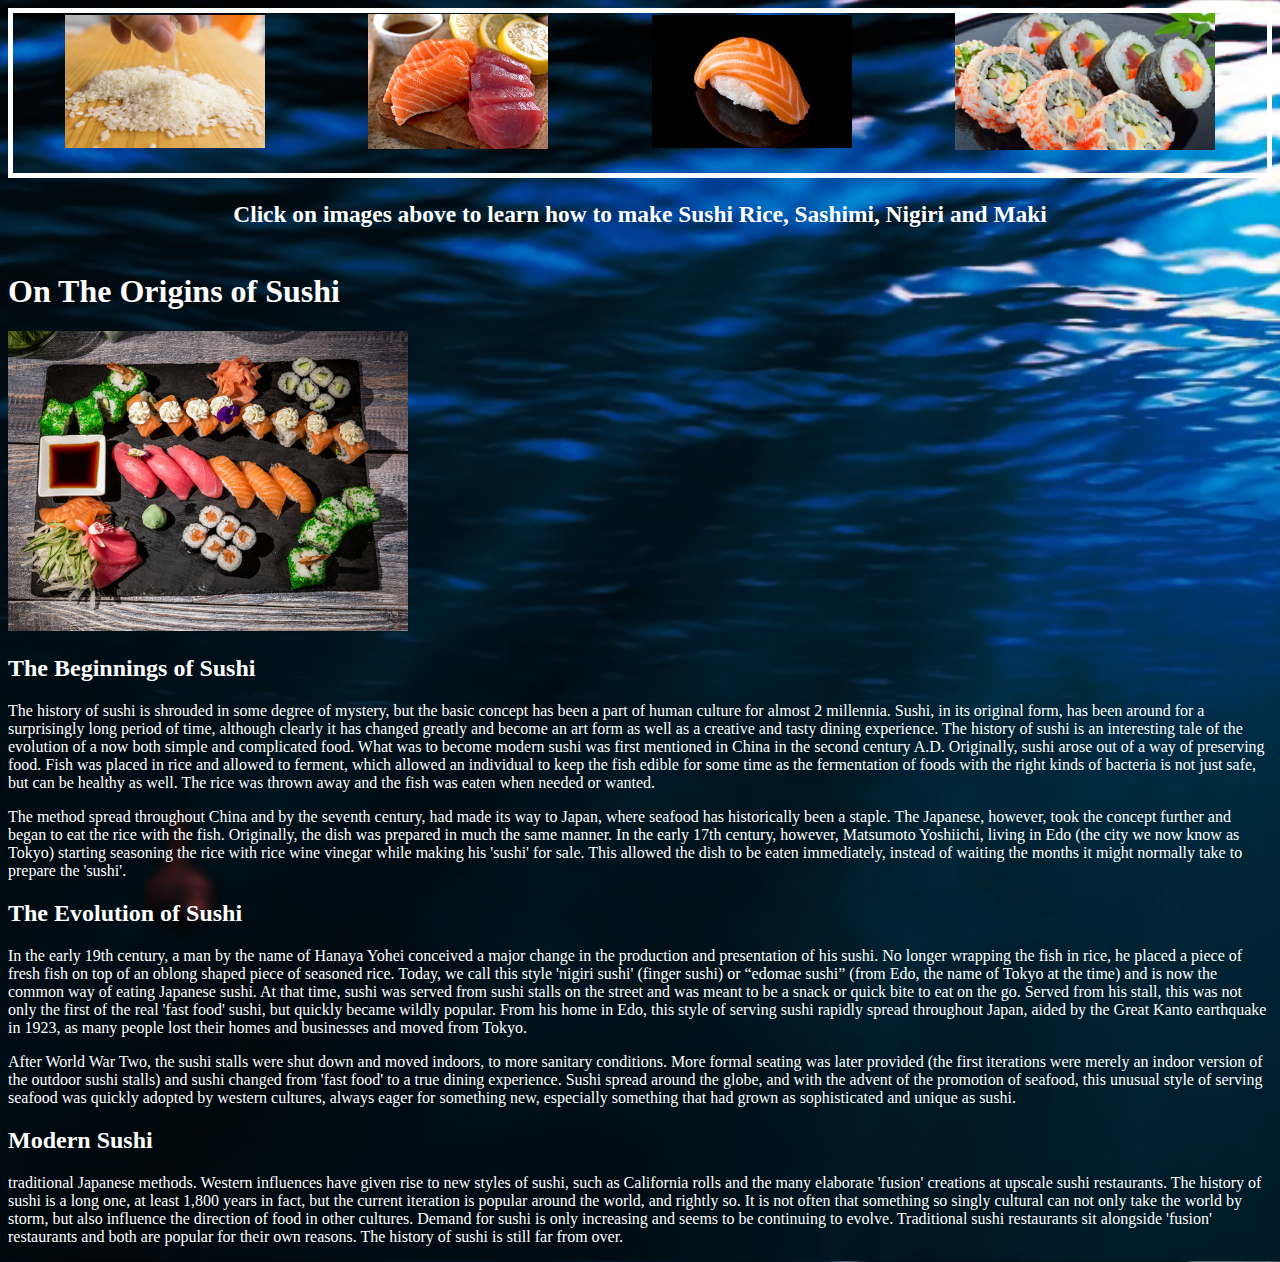
<file: index.html>
<!DOCTYPE html>
<html lang="en">

<head>
    <meta charset="UTF-8">
    <link rel="stylesheet"  href="main.css"> 
    <title>All About Sushi</title>
</head>

<body text="white" bgcolor="black"></body>
    
    
<div id="nav">
<a href="making sushi rice.html">
<img src="Sushi rice 3.jpg" alt="Link to Sushi rice page" width="200" ></a>

<a href="making sashimi.html">
<img src="Sashimi 3.jpg" alt= "Link to Sashimi page" width="180" ></a>

<a href="making nigiri.html">
<img src="Nigiri 3.jpg" alt="Link to Nigiri page" width="200" ></a>

<a href="Maki.html">
    <img src="Maki 3.jpg" alt="Link to Maki page" width="260" ></a>

</div>

<div id="nav2">
     <h3>Click on images above to learn how to make Sushi Rice, Sashimi, Nigiri and Maki</h3>
</div>  

    <h1>On The Origins of Sushi</h1>
    <img src="sushi home page.jpg" alt="picture of sushi" width="400"/>

    <h2>The Beginnings of Sushi</h2>

    <p>The history of sushi is shrouded in some degree of mystery, but the basic concept has been a part of human culture for almost 2 millennia. Sushi, in its original form, has been around for a surprisingly long period of time, although clearly it has changed greatly and become an art form as well as a creative and tasty dining experience. The history of sushi is an interesting tale of the evolution of a now both simple and complicated food. What was to become modern sushi was first mentioned in China in the second century A.D. Originally, sushi arose out of a way of preserving food. Fish was placed in rice and allowed to ferment, which allowed an individual to keep the fish edible for some time as the fermentation of foods with the right kinds of bacteria is not just safe, but can be healthy as well. The rice was thrown away and the fish was eaten when needed or wanted.</p>
    <p>The method spread throughout China and by the seventh century, had made its way to Japan, where seafood has historically been a staple. The Japanese, however, took the concept further and began to eat the rice with the fish. Originally, the dish was prepared in much the same manner. In the early 17th century, however, Matsumoto Yoshiichi, living in Edo (the city we now know as Tokyo) starting seasoning the rice with rice wine vinegar while making his 'sushi' for sale. This allowed the dish to be eaten immediately, instead of waiting the months it might normally take to prepare the 'sushi'.</p>

    <h2>The Evolution of Sushi</h2>
    <p>In the early 19th century, a man by the name of Hanaya Yohei conceived a major change in the production and presentation of his sushi. No longer wrapping the fish in rice, he placed a piece of fresh fish on top of an oblong shaped piece of seasoned rice. Today, we call this style 'nigiri sushi' (finger sushi) or “edomae sushi” (from Edo, the name of Tokyo at the time) and is now the common way of eating Japanese sushi. At that time, sushi was served from sushi stalls on the street and was meant to be a snack or quick bite to eat on the go. Served from his stall, this was not only the first of the real 'fast food' sushi, but quickly became wildly popular. From his home in Edo, this style of serving sushi rapidly spread throughout Japan, aided by the Great Kanto earthquake in 1923, as many people lost their homes and businesses and moved from Tokyo.</p>
    <p>After World War Two, the sushi stalls were shut down and moved indoors, to more sanitary conditions. More formal seating was later provided (the first iterations were merely an indoor version of the outdoor sushi stalls) and sushi changed from 'fast food' to a true dining experience. Sushi spread around the globe, and with the advent of the promotion of seafood, this unusual style of serving seafood was quickly adopted by western cultures, always eager for something new, especially something that had grown as sophisticated and unique as sushi.</p>

    <h2>Modern Sushi</h2>
    <p>traditional Japanese methods. Western influences have given rise to new styles of sushi, such as California rolls and the many elaborate 'fusion' creations at upscale sushi restaurants. The history of sushi is a long one, at least 1,800 years in fact, but the current iteration is popular around the world, and rightly so. It is not often that something so singly cultural can not only take the world by storm, but also influence the direction of food in other cultures. Demand for sushi is only increasing and seems to be continuing to evolve. Traditional sushi restaurants sit alongside 'fusion' restaurants and both are popular for their own reasons. The history of sushi is still far from over.</p>

      






</body>
</html>
</file>
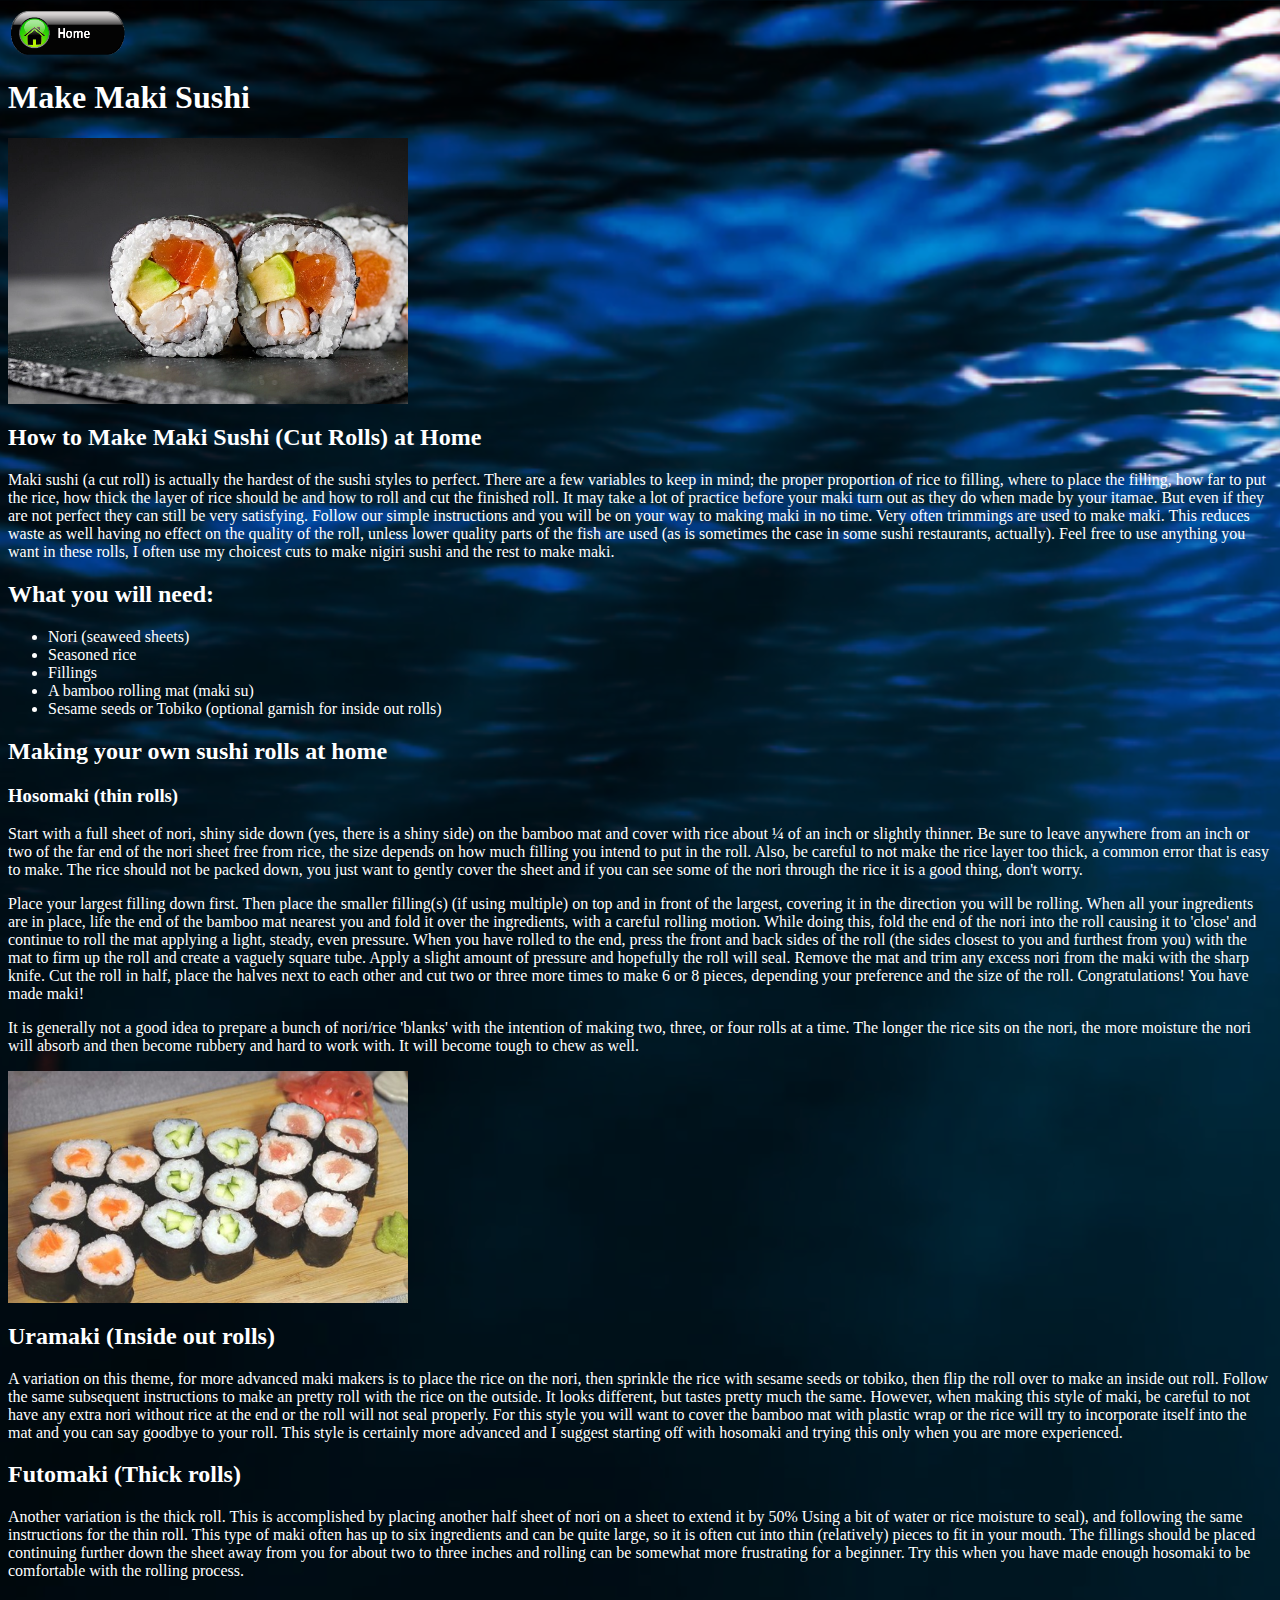
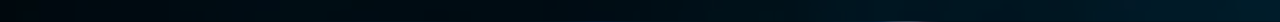
<file: Maki.html>
<head>
    <meta charset="UTF-8">
    <link rel="stylesheet"  href="main.css">   
    <title>Making Maki</title>
</head>
<a href="index.html">
    <img src="Home.gif" alt="Link to home page" width="120" ></a>

<body text="white" bgcolor="black"></body>

<h1>Make Maki Sushi</h1>

<img src="Maki 1.jpg" alt="picture of Maki roll" width="400"/>

<h2>How to Make Maki Sushi (Cut Rolls) at Home</h2>
<p>Maki sushi (a cut roll) is actually the hardest of the sushi styles to perfect. There are a few variables to keep in mind; the proper proportion of rice to filling, where to place the filling, how far to put the rice, how thick the layer of rice should be and how to roll and cut the finished roll. It may take a lot of practice before your maki turn out as they do when made by your itamae. But even if they are not perfect they can still be very satisfying. Follow our simple instructions and you will be on your way to making maki in no time. Very often trimmings are used to make maki. This reduces waste as well having no effect on the quality of the roll, unless lower quality parts of the fish are used (as is sometimes the case in some sushi restaurants, actually). Feel free to use anything you want in these rolls, I often use my choicest cuts to make nigiri sushi and the rest to make maki.</p>

<h2>What you will need:</h2>
<ul>  
    <li>Nori (seaweed sheets)</li>
    <li>Seasoned rice</li>
    <li>Fillings</li>
    <li>A bamboo rolling mat (maki su)</li>
    <li>Sesame seeds or Tobiko (optional garnish for inside out rolls)</li>
 </ul>

 <h2>Making your own sushi rolls at home</h2>
 <h3>Hosomaki (thin rolls)</h3>
 <p>Start with a full sheet of nori, shiny side down (yes, there is a shiny side) on the bamboo mat and cover with rice about ¼ of an inch or slightly thinner. Be sure to leave anywhere from an inch or two of the far end of the nori sheet free from rice, the size depends on how much filling you intend to put in the roll. Also, be careful to not make the rice layer too thick, a common error that is easy to make. The rice should not be packed down, you just want to gently cover the sheet and if you can see some of the nori through the rice it is a good thing, don't worry.</p>
 <p>Place your largest filling down first. Then place the smaller filling(s) (if using multiple) on top and in front of the largest, covering it in the direction you will be rolling. When all your ingredients are in place, life the end of the bamboo mat nearest you and fold it over the ingredients, with a careful rolling motion. While doing this, fold the end of the nori into the roll causing it to 'close' and continue to roll the mat applying a light, steady, even pressure. When you have rolled to the end, press the front and back sides of the roll (the sides closest to you and furthest from you) with the mat to firm up the roll and create a vaguely square tube. Apply a slight amount of pressure and hopefully the roll will seal. Remove the mat and trim any excess nori from the maki with the sharp knife. Cut the roll in half, place the halves next to each other and cut two or three more times to make 6 or 8 pieces, depending your preference and the size of the roll. Congratulations! You have made maki!</p>
<p>It is generally not a good idea to prepare a bunch of nori/rice 'blanks' with the intention of making two, three, or four rolls at a time. The longer the rice sits on the nori, the more moisture the nori will absorb and then become rubbery and hard to work with. It will become tough to chew as well.</p>

<img src="Maki 2.jpg" alt="picture of Maki roll" width="400"/>

<h2>Uramaki (Inside out rolls)</h2>

<p>A variation on this theme, for more advanced maki makers is to place the rice on the nori, then sprinkle the rice with sesame seeds or tobiko, then flip the roll over to make an inside out roll. Follow the same subsequent instructions to make an pretty roll with the rice on the outside. It looks different, but tastes pretty much the same. However, when making this style of maki, be careful to not have any extra nori without rice at the end or the roll will not seal properly. For this style you will want to cover the bamboo mat with plastic wrap or the rice will try to incorporate itself into the mat and you can say goodbye to your roll. This style is certainly more advanced and I suggest starting off with hosomaki and trying this only when you are more experienced.</p>

<h2>Futomaki (Thick rolls)</h2>

<p>Another variation is the thick roll. This is accomplished by placing another half sheet of nori on a sheet to extend it by 50% Using a bit of water or rice moisture to seal), and following the same instructions for the thin roll. This type of maki often has up to six ingredients and can be quite large, so it is often cut into thin (relatively) pieces to fit in your mouth. The fillings should be placed continuing further down the sheet away from you for about two to three inches and rolling can be somewhat more frustrating for a beginner. Try this when you have made enough hosomaki to be comfortable with the rolling process.</p>
<br>
</file>
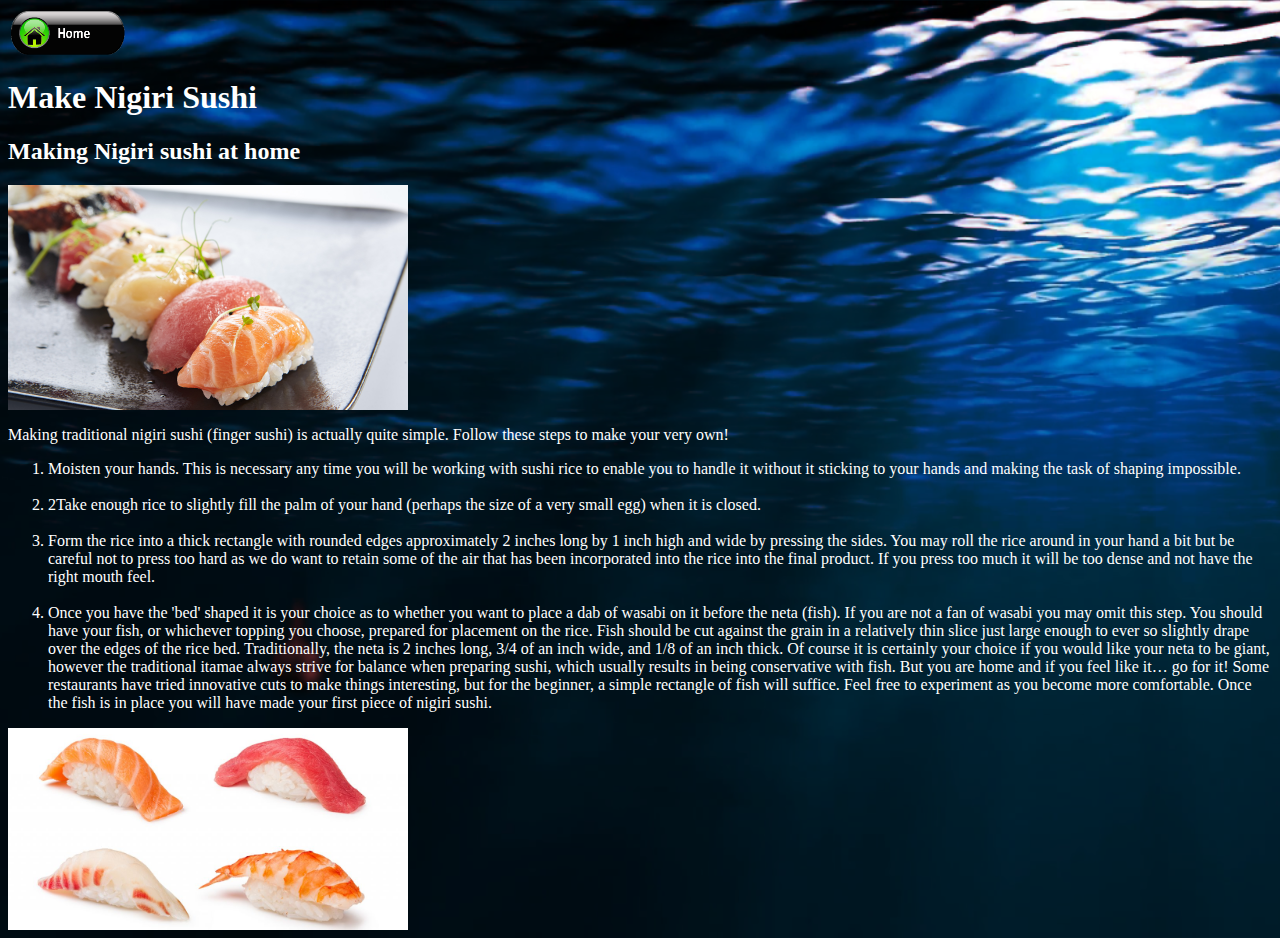
<file: making nigiri.html>
<head>
    <meta charset="UTF-8">
    <link rel="stylesheet" href="main.css">  
    <title>Making Nigiri</title>
</head>
<a href="index.html">
    <img src="Home.gif" alt="Link to home page" width="120" ></a>

<body text="white" bgcolor="black"></body>

<h1>Make Nigiri Sushi</h1>
<h2>Making Nigiri sushi at home</h2>

<img src="Nigiri 1.jpg" alt="picture of Nigiri rice" width="400"/>

<p>Making traditional nigiri sushi (finger sushi) is actually quite simple. Follow these steps to make your very own!</p>
<ol>   
    <li>Moisten your hands. This is necessary any time you will be working with sushi rice to enable you to handle it without it sticking to your hands and making the task of shaping impossible.</li>
    <br>
    <li>2Take enough rice to slightly fill the palm of your hand (perhaps the size of a very small egg) when it is closed.</li>
    <br>
    <li>Form the rice into a thick rectangle with rounded edges approximately 2 inches long by 1 inch high and wide by pressing the sides. You may roll the rice around in your hand a bit but be careful not to press too hard as we do want to retain some of the air that has been incorporated into the rice into the final product. If you press too much it will be too dense and not have the right mouth feel.</li>
    <br>
    <li>Once you have the 'bed' shaped it is your choice as to whether you want to place a dab of wasabi on it before the neta (fish). If you are not a fan of wasabi you may omit this step. You should have your fish, or whichever topping you choose, prepared for placement on the rice. Fish should be cut against the grain in a relatively thin slice just large enough to ever so slightly drape over the edges of the rice bed. Traditionally, the neta is 2 inches long, 3/4 of an inch wide, and 1/8 of an inch thick. Of course it is certainly your choice if you would like your neta to be giant, however the traditional itamae always strive for balance when preparing sushi, which usually results in being conservative with fish. But you are home and if you feel like it… go for it! Some restaurants have tried innovative cuts to make things interesting, but for the beginner, a simple rectangle of fish will suffice. Feel free to experiment as you become more comfortable. Once the fish is in place you will have made your first piece of nigiri sushi.</li>
    
 </ol>

 <img src="Nigiri 2.jpg" alt="picture of Nigiri rice" width="400"/>
</file>
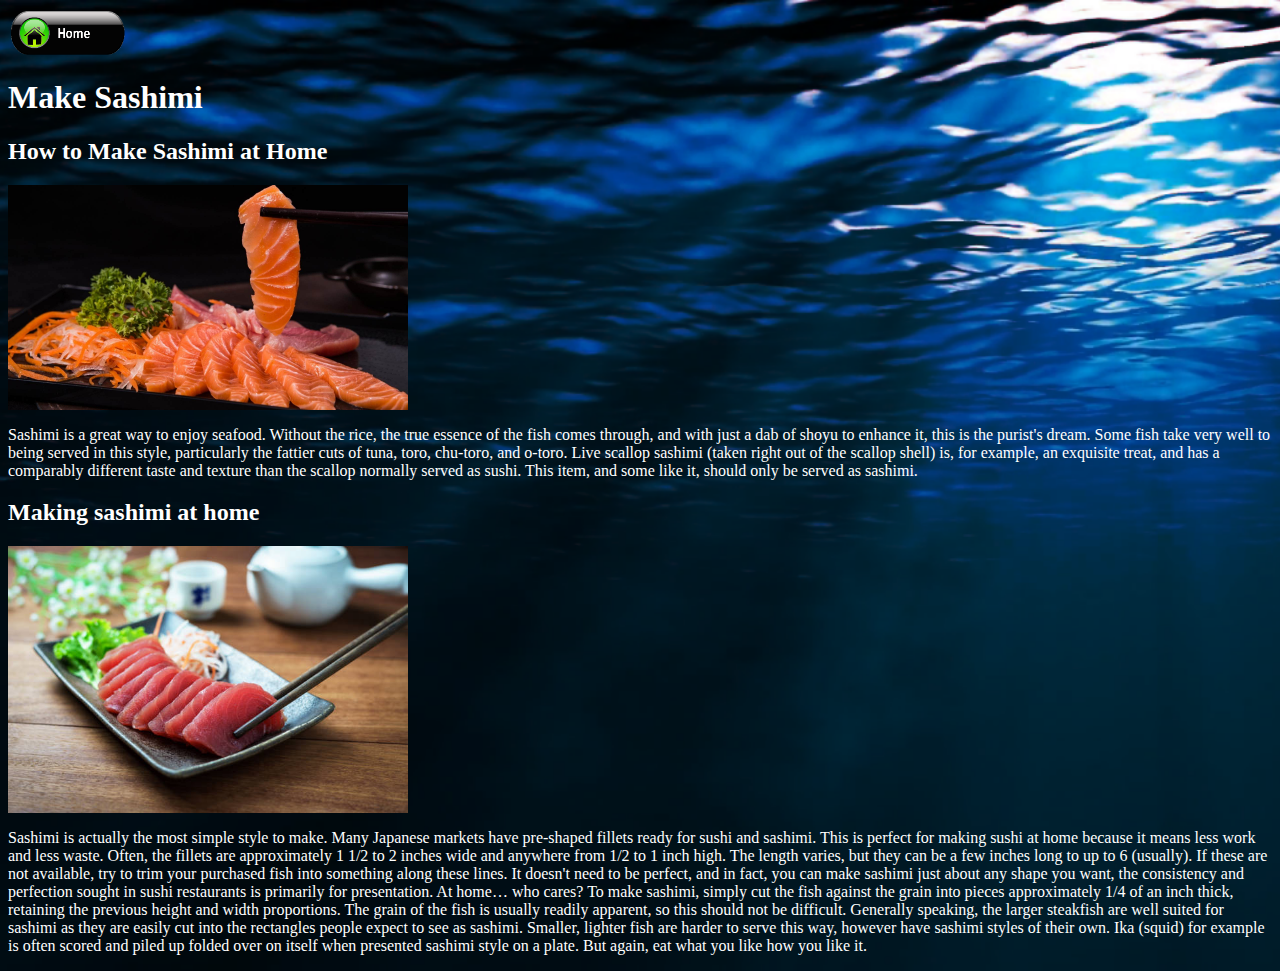
<file: making sashimi.html>
<head>
    <meta charset="UTF-8">
    <link rel="stylesheet"  href="main.css">   
    <title>Making Sashimi</title>
</head>
<a href="index.html">
    <img src="Home.gif" alt="Link to home page" width="120" ></a>

<body text="white" bgcolor="black"></body>

<h1>Make Sashimi</h1>
<h2>How to Make Sashimi at Home</h2>

<img src="Sashimi 1.jpg" alt="picture of Sashimi rice" width="400"/>

<p>Sashimi is a great way to enjoy seafood. Without the rice, the true essence of the fish comes through, and with just a dab of shoyu to enhance it, this is the purist's dream. Some fish take very well to being served in this style, particularly the fattier cuts of tuna, toro, chu-toro, and o-toro. Live scallop sashimi (taken right out of the scallop shell) is, for example, an exquisite treat, and has a comparably different taste and texture than the scallop normally served as sushi. This item, and some like it, should only be served as sashimi.</p>
<h2>Making sashimi at home</h2>

<img src="Sashimi 2.jpg" alt="picture of Sashimi rice" width="400"/>

<p>Sashimi is actually the most simple style to make. Many Japanese markets have pre-shaped fillets ready for sushi and sashimi. This is perfect for making sushi at home because it means less work and less waste. Often, the fillets are approximately 1 1/2 to 2 inches wide and anywhere from 1/2 to 1 inch high. The length varies, but they can be a few inches long to up to 6 (usually). If these are not available, try to trim your purchased fish into something along these lines. It doesn't need to be perfect, and in fact, you can make sashimi just about any shape you want, the consistency and perfection sought in sushi restaurants is primarily for presentation. At home… who cares? To make sashimi, simply cut the fish against the grain into pieces approximately 1/4 of an inch thick, retaining the previous height and width proportions. The grain of the fish is usually readily apparent, so this should not be difficult. Generally speaking, the larger steakfish are well suited for sashimi as they are easily cut into the rectangles people expect to see as sashimi. Smaller, lighter fish are harder to serve this way, however have sashimi styles of their own. Ika (squid) for example is often scored and piled up folded over on itself when presented sashimi style on a plate. But again, eat what you like how you like it.</p>
</file>
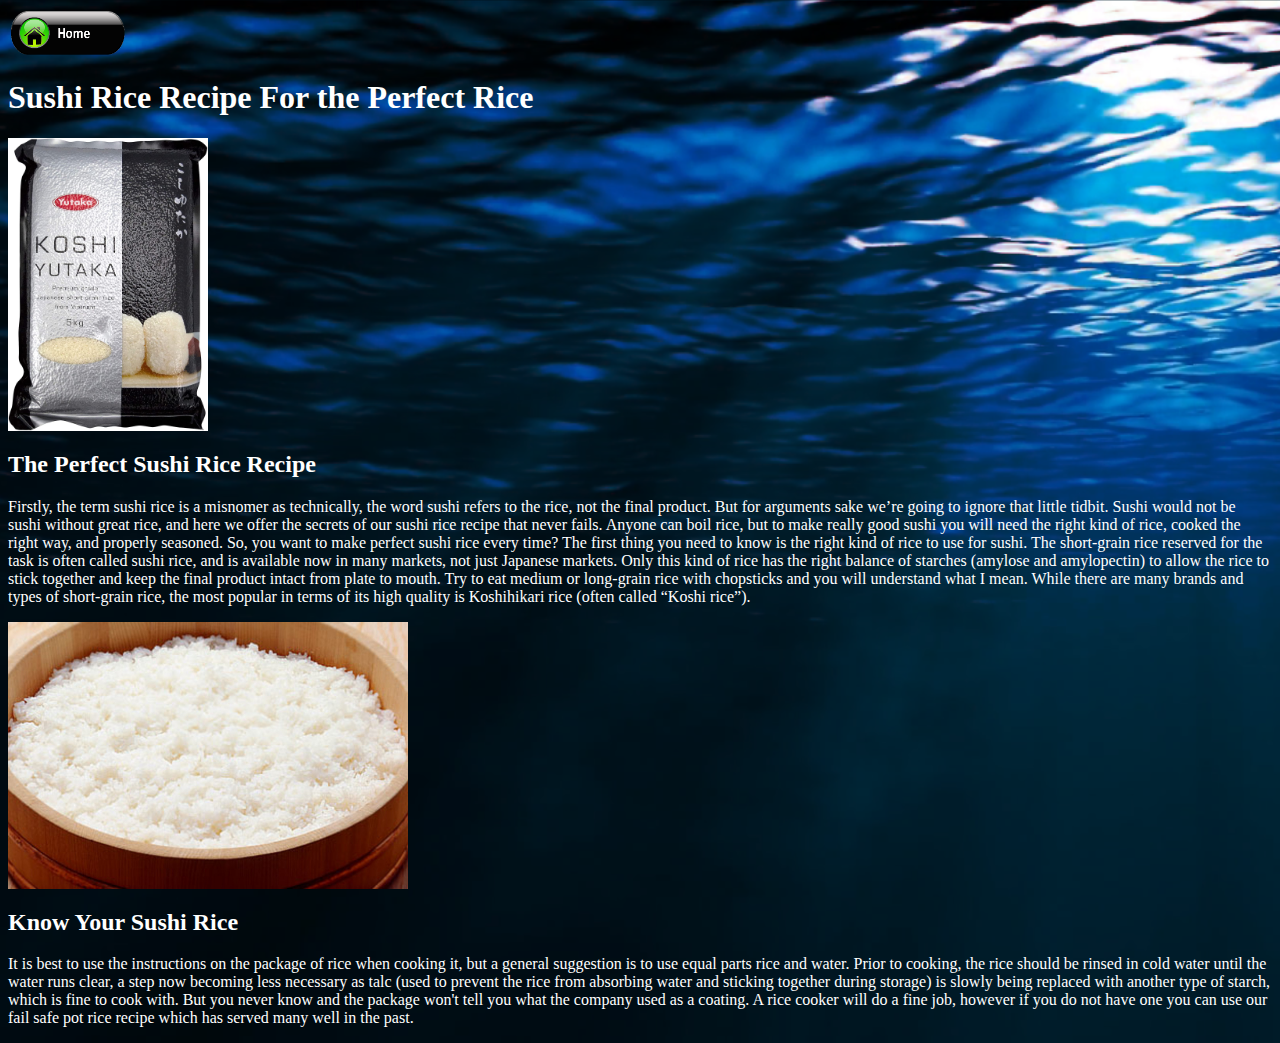
<file: making sushi rice.html>
<head>
    <meta charset="UTF-8"> 
    <link rel="stylesheet" href="main.css"> 
    <title>Making Sushi Rice</title>
</head>
<a href="index.html">
    <img src="Home.gif" alt="Link to home page" width="120" ></a>

<body text="white" bgcolor="black"></body>
<br>
<h1>Sushi Rice Recipe For the Perfect Rice</h1>

<img src="Sushi rice 1.jpg" alt="picture of sushi rice" width="200"/>

<h2>The Perfect Sushi Rice Recipe</h2>

<p>Firstly, the term sushi rice is a misnomer as technically, the word sushi refers to the rice, not the final product. But for arguments sake we’re going to ignore that little tidbit. Sushi would not be sushi without great rice, and here we offer the secrets of our sushi rice recipe that never fails. Anyone can boil rice, but to make really good sushi you will need the right kind of rice, cooked the right way, and properly seasoned. So, you want to make perfect sushi rice every time? The first thing you need to know is the right kind of rice to use for sushi. The short-grain rice reserved for the task is often called sushi rice, and is available now in many markets, not just Japanese markets. Only this kind of rice has the right balance of starches (amylose and amylopectin) to allow the rice to stick together and keep the final product intact from plate to mouth. Try to eat medium or long-grain rice with chopsticks and you will understand what I mean. While there are many brands and types of short-grain rice, the most popular in terms of its high quality is Koshihikari rice (often called “Koshi rice”).</p>

<img src="Sushi rice 2.jpg" alt="picture of sushi" width="400"/>

<h2>Know Your Sushi Rice</h2>
<p>It is best to use the instructions on the package of rice when cooking it, but a general suggestion is to use equal parts rice and water. Prior to cooking, the rice should be rinsed in cold water until the water runs clear, a step now becoming less necessary as talc (used to prevent the rice from absorbing water and sticking together during storage) is slowly being replaced with another type of starch, which is fine to cook with. But you never know and the package won't tell you what the company used as a coating. A rice cooker will do a fine job, however if you do not have one you can use our fail safe pot rice recipe which has served many well in the past.</p>
</file>
<file: main.css>
body{
    background-image: url("deep\ water\ background.png");
    background-size: cover;
    background-position: center;
   
}

h1 {color: white;}
h2 {color: white;}
h3 {color: white;}
h4 {color: white;}
h5 {color: white;}
p  {color: white;}


#nav {
    display:flex; 
    border-style: solid;     
    justify-content: center;
    justify-content: space-around;
    align-items:center;
    border-color: white;
    border-width: 5px;
    font-size: 100px;
    font-family: Verdana, Geneva, Tahoma, sans-serif;
    text-align: center;
    /* width: 10%; */
    /* width:33.3%; */
    /* width:400px */
}

#nav {
    /* min-height: 100vh; */
    display: flex;
    flex-direction:row ;
    flex-wrap: wrap;
    justify-content: center;
    justify-content: space-around;
    align-items:center;
}

#nav2 {
    display:flex;      
    justify-content: center;
    justify-content: space-around;
    color:white;
    font-size: 20px;
    font-family: Cambria, Cochin, Georgia, Times, 'Times New Roman', serif;
    text-align: center;
    /* width: 10%; */
    /* width:33.3%; */
    /* width:400px */
}

#nav2 {
    /* min-height: 100vh; */
    display: flex;
    flex-direction:row ;
    flex-wrap: wrap;
    justify-content: center;
    align-items:center;
}
</file>
